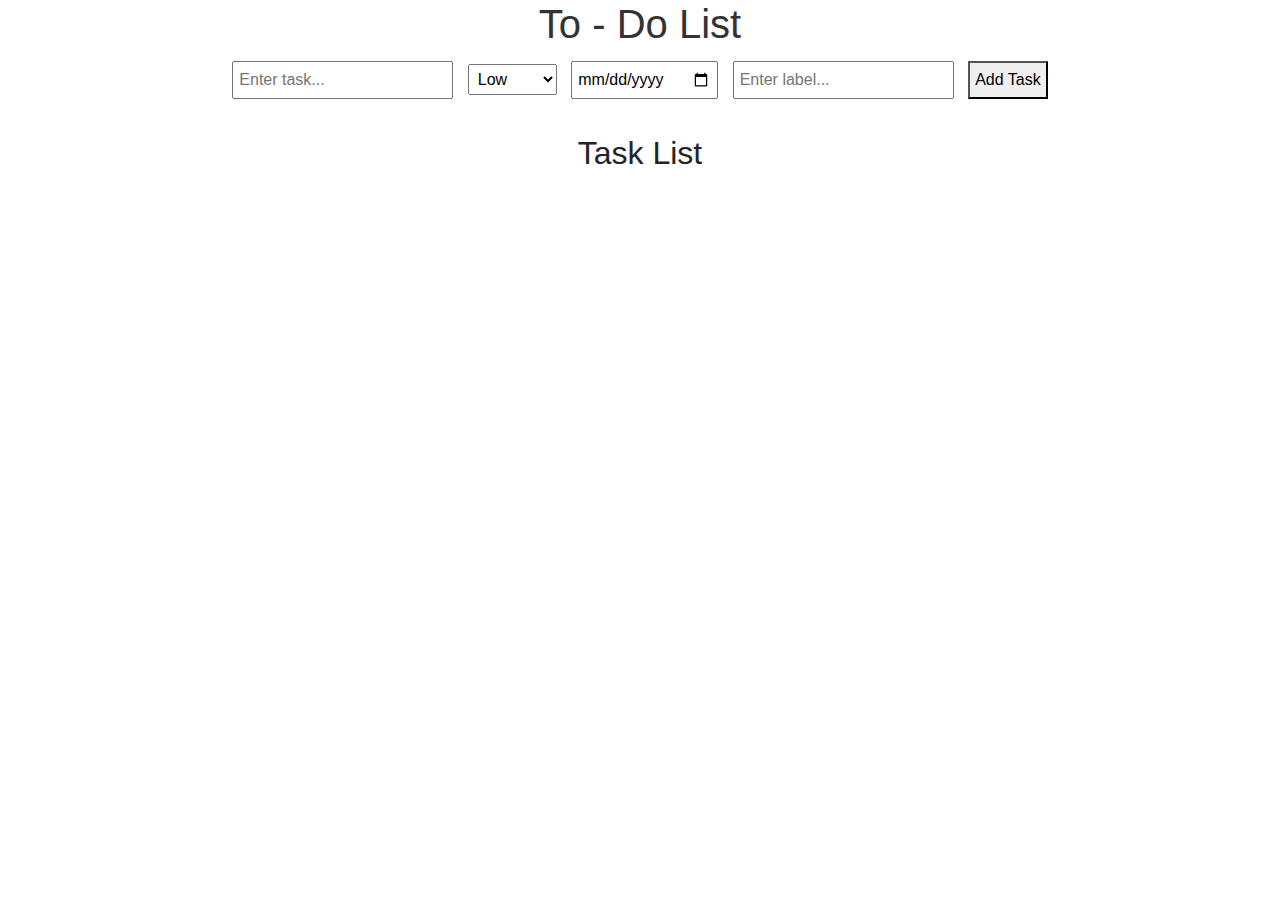
<file: Task 2/index.html>
<!DOCTYPE html>
<html>
  <head>
    <title>To-Do List</title>
    <link
      href="https://cdn.jsdelivr.net/npm/bootstrap@5.3.0/dist/css/bootstrap.min.css"
      rel="stylesheet"
    />

    <link rel="stylesheet" type="text/css" href="style.css" />
  </head>
  <body>
    <h1>To - Do List</h1>

    <div class="task-form">
      <input type="text" id="task-input" placeholder="Enter task..." />
      <select id="priority-select">
        <option value="low">Low</option>
        <option value="medium">Medium</option>
        <option value="high">High</option>
      </select>
      <input type="date" id="deadline-input" />
      <input type="text" id="label-input" placeholder="Enter label..." />
      <button id="add-task-btn">Add Task</button>
    </div>

    <div id="task-list">
      <h2>Task List</h2>
      <ul id="tasks"></ul>
    </div>

    <script src="script.js"></script>
  </body>
</html>
</file>
<file: Task 2/style.css>
body {
  font-family: Arial, sans-serif;
  text-align: center;
  background-image: url(https://images.pexels.com/photos/317356/pexels-photo-317356.jpeg?auto=compress&cs=tinysrgb&w=1260&h=750&dpr=1);
  background-size: cover;
  background-repeat: no-repeat;
}

h1 {
  color: #333;
}

.task-form input,
.task-form select,
.task-form button {
  margin: 5px;
  padding: 5px;
}

#task-list {
  margin-top: 30px;
}

#tasks {
  list-style-type: none;
  padding: 0;
}

.task-item {
  display: flex;
  align-items: center;
  justify-content: space-between;
  background-color: #f5f5f5;
  padding: 10px;
  margin-bottom: 5px;
}

.task-item .task-info {
  flex-grow: 1;
}

.task-item .task-info span {
  margin-right: 10px;
}

.task-item .task-actions {
  flex-shrink: 0;
}

.low-priority {
  color: green;
}

.medium-priority {
  color: orange;
}

.high-priority {
  color: red;
}

.label {
  display: inline-block;
  padding: 2px 5px;
  margin-right: 5px;
  border-radius: 5px;
  color: rgb(0, 85, 255);
}

.label-design {
  background-color: blue;
}

.label-content {
  background-color: purple;
}

.label-marketing {
  background-color: green;
}

.label-other {
  background-color: gray;
}
</file>
